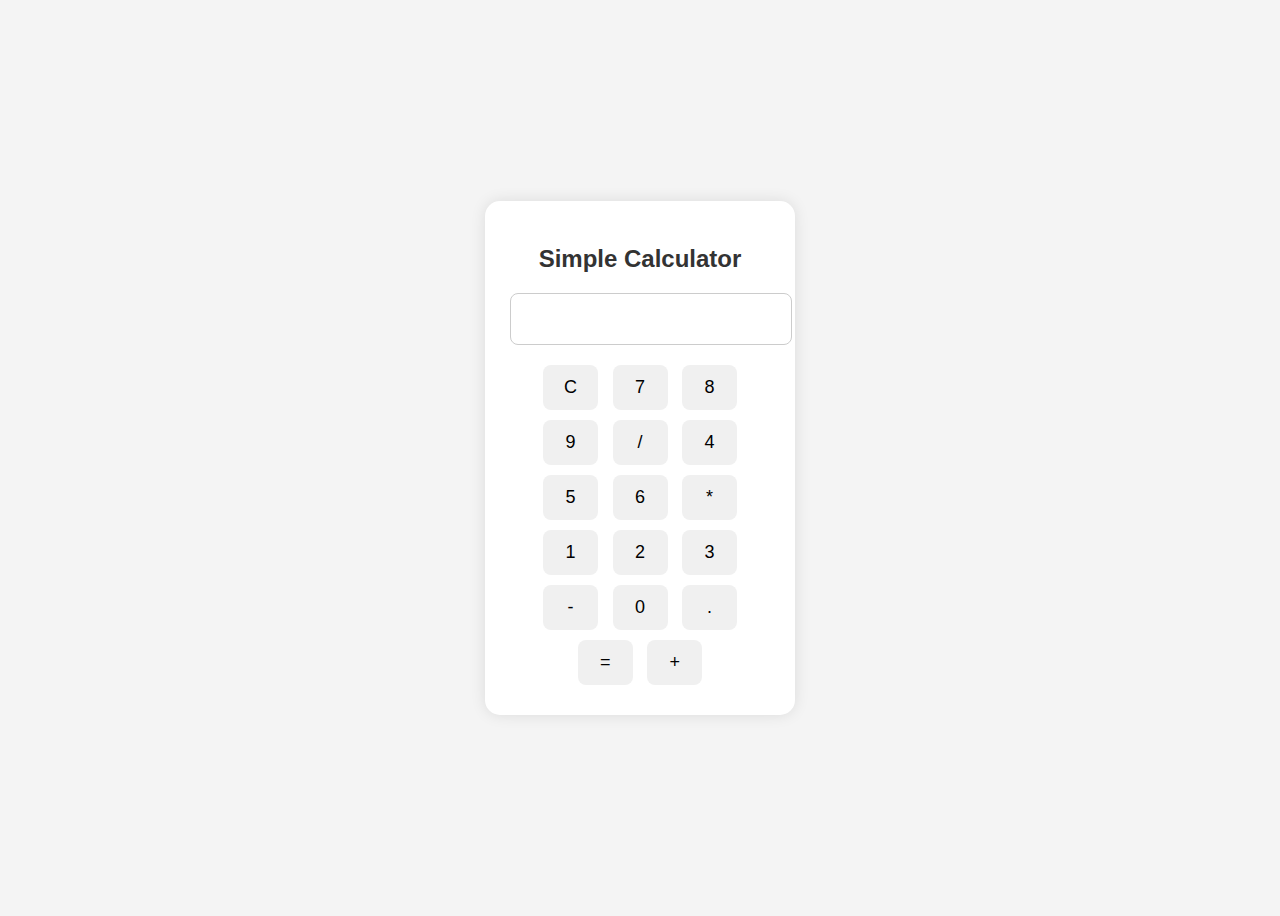
<file: Calculator.html>
<!DOCTYPE html>
<html lang="en">
  <head>
    <meta charset="UTF-8" />
    <meta name="viewport" content="width=device-width, initial-scale=1.0" />
    <title>Simple Calculator</title>
    <style>
      body {
        background-color: #f4f4f4;
        font-family: Arial, sans-serif;
        display: flex;
        justify-content: center;
        align-items: center;
        height: 100vh;
      }

      .calculator {
        background-color: #ffffff;
        padding: 25px;
        border-radius: 15px;
        box-shadow: 0 0 15px rgba(0, 0, 0, 0.1);
        text-align: center;
        width: 260px;
      }

      .calculator h2 {
        margin-bottom: 20px;
        color: #333;
      }

      #display {
        width: 100%;
        height: 40px;
        font-size: 20px;
        margin-bottom: 15px;
        text-align: right;
        padding: 5px 10px;
        border: 1px solid #ccc;
        border-radius: 8px;
      }

      .buttons button {
        width: 55px;
        height: 45px;
        margin: 5px;
        font-size: 18px;
        border: none;
        border-radius: 8px;
        background-color: #f0f0f0;
        cursor: pointer;
        transition: background-color 0.2s;
      }

      .buttons button:hover {
        background-color: #dcdcdc;
      }
    </style>
  </head>
  <body>
    <div class="calculator">
      <h2>Simple Calculator</h2>
      <input type="text" id="display" readonly />

      <div class="buttons">
        <button onclick="clearDisplay()">C</button>
        <button onclick="appendValue('7')">7</button>
        <button onclick="appendValue('8')">8</button>
        <button onclick="appendValue('9')">9</button>
        <button onclick="appendValue('/')">/</button>

        <button onclick="appendValue('4')">4</button>
        <button onclick="appendValue('5')">5</button>
        <button onclick="appendValue('6')">6</button>
        <button onclick="appendValue('*')">*</button>

        <button onclick="appendValue('1')">1</button>
        <button onclick="appendValue('2')">2</button>
        <button onclick="appendValue('3')">3</button>
        <button onclick="appendValue('-')">-</button>

        <button onclick="appendValue('0')">0</button>
        <button onclick="appendValue('.')">.</button>
        <button onclick="calculate()">=</button>
        <button onclick="appendValue('+')">+</button>
      </div>
    </div>

    <script>
      function appendValue(value) {
        document.getElementById("display").value += value;
      }

      function clearDisplay() {
        document.getElementById("display").value = "";
      }

      function calculate() {
        try {
          const result = eval(document.getElementById("display").value);
          document.getElementById("display").value = result;
        } catch {
          alert("Invalid Expression");
        }
      }
    </script>
  </body>
</html>
</file>
